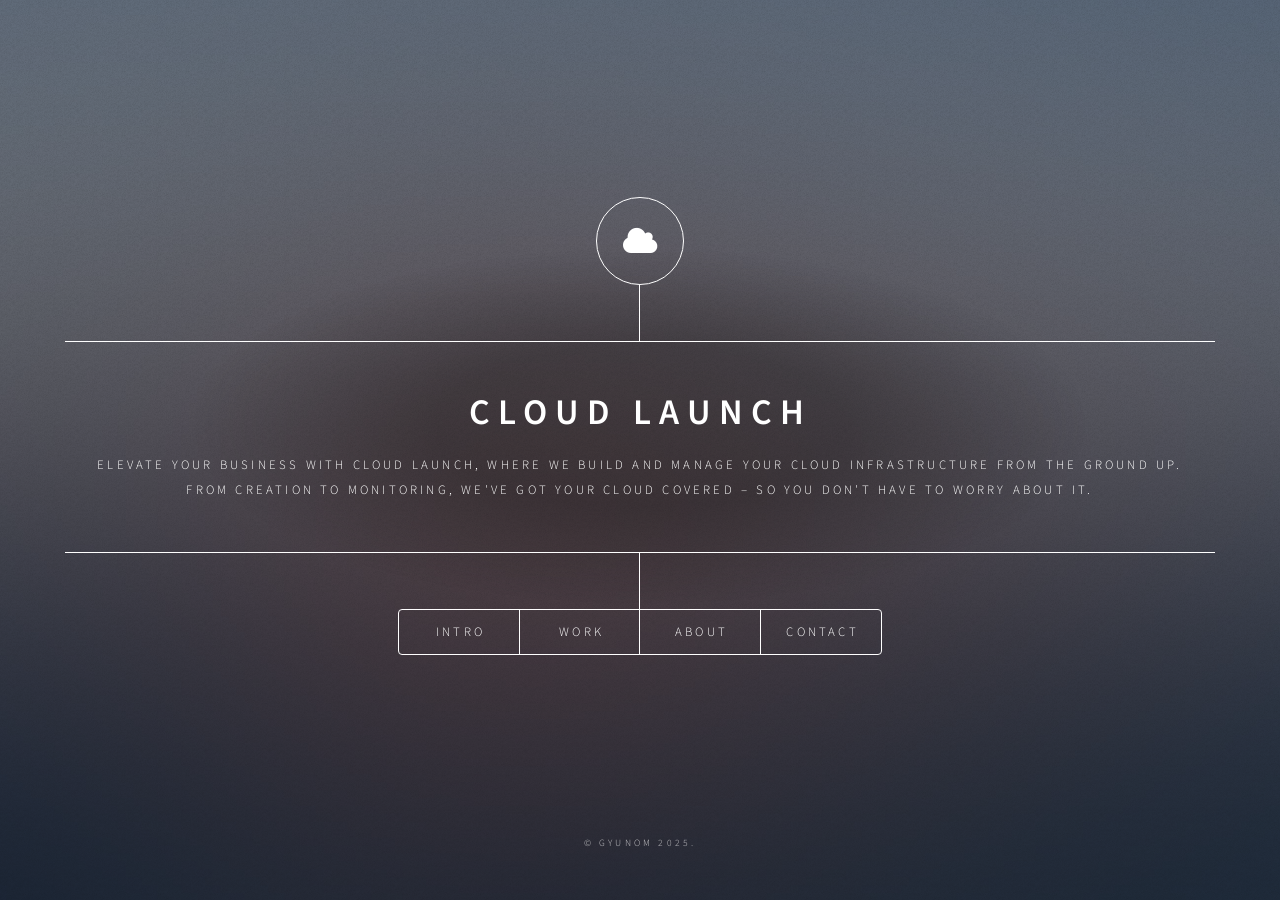
<file: index.html>
<!DOCTYPE HTML>
<!--
	Dimension by HTML5 UP
	html5up.net | @ajlkn
	Free for personal and commercial use under the CCA 3.0 license (html5up.net/license)
-->
<html>
	<head>
		<title>Welcome</title>
		<meta charset="utf-8" />
		<meta name="viewport" content="width=device-width, initial-scale=1, user-scalable=no" />
		<link rel="stylesheet" href="assets/css/main.css" />
		<!--[if lte IE 9]><link rel="stylesheet" href="assets/css/ie9.css" /><![endif]-->
		<noscript><link rel="stylesheet" href="assets/css/noscript.css" /></noscript>
	</head>
	<body>

		<!-- Wrapper -->
			<div id="wrapper">

				<!-- Header -->
					<header id="header">
						<div class="logo">
							<span class="icon fa-cloud"></span>
						</div>
						<div class="content">
							<div class="inner">
								<h1>Cloud Launch</h1>
								<p><!--[-->Elevate your business with Cloud Launch, where we build and manage your cloud infrastructure from the ground up.<br />
								<!--[-->From creation to monitoring, we've got your cloud covered – so you don't have to worry about it.</p>
							</div>
						</div>
						<nav>
							<ul>
								<li><a href="#intro">Intro</a></li>
								<li><a href="#work">Work</a></li>
								<li><a href="#about">About</a></li>
								<li><a href="#contact">Contact</a></li>
							</ul>
						</nav>
					</header>

				<!-- Main -->
					<div id="main">

						<!-- Intro -->
							<article id="intro">
								<h2 class="major">Intro</h2>
								<span class="image main"><img src="images/Info.png" alt="" /></span>
								<p>In today's digital landscape, cloud infrastructure isn't just an option – it's essential for business growth and success. Cloud Launch bridges the gap between your business needs and cutting-edge cloud technology, delivering seamless solutions that scale with your ambitions.</p>
								<p>Our comprehensive cloud services eliminate the complexity of managing infrastructure, allowing you to focus on what you do best. Whether you're a startup looking to establish your digital presence or an enterprise seeking to optimize operations, we provide the foundation for your success in the cloud.</p>
								<p>From initial consultation to ongoing monitoring, Cloud Launch ensures your cloud infrastructure is robust, secure, and perfectly aligned with your business objectives. Experience the freedom of reliable, professionally managed cloud solutions that grow with your business needs.</p>
							</article>

						<!-- Work -->
							<article id="work">
								<h2 class="major">Work</h2>
								<span class="image main"><img src="images/Work.png" alt="" /></span>
								<p><strong>Infrastructure Creation:</strong> We design and build custom cloud architectures tailored to your specific requirements. Our expert team evaluates your business needs, scalability requirements, and budget constraints to create optimal cloud environments using industry-leading platforms like AWS, Azure, and Google Cloud. From network design to security configurations, we ensure every component is perfectly engineered for performance and reliability.</p>
								<p><strong>Professional Hosting & Monitoring:</strong> Our hosting services provide enterprise-grade reliability with 24/7 monitoring and support. We manage server provisioning, load balancing, security protocols, and proactive system monitoring to ensure your applications run smoothly around the clock. With automated backup systems, real-time performance tracking, and rapid response support, your infrastructure remains secure, optimized, and accessible at all times.</p>
							</article>

						<!-- About -->
							<article id="about">
								<h2 class="major">About</h2>
								<span class="image main"><img src="images/About.png" alt="" /></span>
								<p>Founded on the principle that every business deserves enterprise-level cloud infrastructure, Cloud Launch has emerged as a trusted partner for organizations seeking reliable, scalable cloud solutions. Our journey began with a simple vision: to make sophisticated cloud technology accessible and manageable for businesses of all sizes.</p>
							</article>

						<!-- Contact -->
							<article id="contact">
								<h2 class="major">Contact</h2>
								<form method="post" action="#">
									<div class="field half first">
										<label for="name">Name</label>
										<input type="text" name="name" id="name" />
									</div>
									<div class="field half">
										<label for="email">Email</label>
										<input type="text" name="email" id="email" />
									</div>
									<div class="field">
										<label for="message">Message</label>
										<textarea name="message" id="message" rows="4"></textarea>
									</div>
									<ul class="actions">
										<li><input type="submit" value="Send Message" class="special" /></li>
										<li><input type="reset" value="Reset" /></li>
									</ul>
								</form>
								<ul class="icons">
									<li><a href="#" class="icon fa-twitter"><span class="label">Twitter</span></a></li>
									<li><a href="#" class="icon fa-facebook"><span class="label">Facebook</span></a></li>
									<li><a href="#" class="icon fa-instagram"><span class="label">Instagram</span></a></li>
									<li><a href="#" class="icon fa-github"><span class="label">GitHub</span></a></li>
								</ul>
							</article>

					</div>

				<!-- Footer -->
					<footer id="footer">
						<p class="copyright">&copy; Gyunom 2025.</p>
					</footer>

			</div>

		<!-- BG -->
			<div id="bg"></div>

		<!-- Scripts -->
			<script src="assets/js/jquery.min.js"></script>
			<script src="assets/js/skel.min.js"></script>
			<script src="assets/js/util.js"></script>
			<script src="assets/js/main.js"></script>

	</body>
</html>
</file>
<file: assets/css/ie9.css>
/*
	Dimension by HTML5 UP
	html5up.net | @ajlkn
	Free for personal and commercial use under the CCA 3.0 license (html5up.net/license)
*/

/* BG */

	#bg:before {
		background: rgba(19, 21, 25, 0.5);
	}

/* Header */

	#header .logo {
		margin: 0 auto;
	}

	#header .content {
		display: inline-block;
	}

	#header nav ul {
		display: inline-block;
	}

		#header nav ul li {
			display: inline-block;
		}

/* Main */

	#main article {
		margin: 0 auto;
	}
</file>
<file: assets/css/noscript.css>
/*
	Dimension by HTML5 UP
	html5up.net | @ajlkn
	Free for personal and commercial use under the CCA 3.0 license (html5up.net/license)
*/

/* Main */

	#main article {
		opacity: 1;
		margin: 4rem 0 0 0;
	}
</file>
<file: assets/css/main.css>
@import url(font-awesome.min.css);
@import url("https://fonts.googleapis.com/css?family=Source+Sans+Pro:300italic,600italic,300,600");

/* Reset */

	html, body, div, span, applet, object, iframe, h1, h2, h3, h4, h5, h6, p, blockquote, pre, a, abbr, acronym, address, big, cite, code, del, dfn, em, img, ins, kbd, q, s, samp, small, strike, strong, sub, sup, tt, var, b, u, i, center, dl, dt, dd, ol, ul, li, fieldset, form, label, legend, table, caption, tbody, tfoot, thead, tr, th, td, article, aside, canvas, details, embed, figure, figcaption, footer, header, hgroup, menu, nav, output, ruby, section, summary, time, mark, audio, video {
		margin: 0;
		padding: 0;
		border: 0;
		font-size: 100%;
		font: inherit;
		vertical-align: baseline;
	}

	article, aside, details, figcaption, figure, footer, header, hgroup, menu, nav, section {
		display: block;
	}

	body {
		line-height: 1;
	}

	ol, ul {
		list-style: none;
	}

	blockquote, q {
		quotes: none;
	}

	blockquote:before, blockquote:after, q:before, q:after {
		content: '';
		content: none;
	}

	table {
		border-collapse: collapse;
		border-spacing: 0;
	}

	body {
    -webkit-text-size-adjust: none;
    text-size-adjust: none;
}


/* Box Model */

	*, *:before, *:after {
		-moz-box-sizing: border-box;
		-webkit-box-sizing: border-box;
		box-sizing: border-box;
	}

/* Basic */

	@-ms-viewport {
		width: device-width;
	}

	@media screen and (max-width: 480px) {

		html, body {
			min-width: 320px;
		}

	}

	body {
		background: #1b1f22;
	}

		body.is-loading *, body.is-loading *:before, body.is-loading *:after, body.is-switching *, body.is-switching *:before, body.is-switching *:after {
			-moz-animation: none !important;
			-webkit-animation: none !important;
			-ms-animation: none !important;
			animation: none !important;
			-moz-transition: none !important;
			-webkit-transition: none !important;
			-ms-transition: none !important;
			transition: none !important;
			-moz-transition-delay: none !important;
			-webkit-transition-delay: none !important;
			-ms-transition-delay: none !important;
			transition-delay: none !important;
		}

/* Type */

	html {
		font-size: 16pt;
	}

		@media screen and (max-width: 1680px) {

			html {
				font-size: 12pt;
			}

		}

		@media screen and (max-width: 736px) {

			html {
				font-size: 11pt;
			}

		}

		@media screen and (max-width: 360px) {

			html {
				font-size: 10pt;
			}

		}

	body, input, select, textarea {
		color: #ffffff;
		font-family: "Source Sans Pro", sans-serif;
		font-weight: 300;
		font-size: 1rem;
		line-height: 1.65;
	}

	a {
		-moz-transition: color 0.2s ease-in-out, background-color 0.2s ease-in-out, border-bottom-color 0.2s ease-in-out;
		-webkit-transition: color 0.2s ease-in-out, background-color 0.2s ease-in-out, border-bottom-color 0.2s ease-in-out;
		-ms-transition: color 0.2s ease-in-out, background-color 0.2s ease-in-out, border-bottom-color 0.2s ease-in-out;
		transition: color 0.2s ease-in-out, background-color 0.2s ease-in-out, border-bottom-color 0.2s ease-in-out;
		border-bottom: dotted 1px rgba(255, 255, 255, 0.5);
		text-decoration: none;
		color: inherit;
	}

		a:hover {
			border-bottom-color: transparent;
		}

	strong, b {
		color: #ffffff;
		font-weight: 600;
	}

	em, i {
		font-style: italic;
	}

	p {
		margin: 0 0 2rem 0;
	}

	h1, h2, h3, h4, h5, h6 {
		color: #ffffff;
		font-weight: 600;
		line-height: 1.5;
		margin: 0 0 1rem 0;
		text-transform: uppercase;
		letter-spacing: 0.2rem;
	}

		h1 a, h2 a, h3 a, h4 a, h5 a, h6 a {
			color: inherit;
			text-decoration: none;
		}

		h1.major, h2.major, h3.major, h4.major, h5.major, h6.major {
			border-bottom: solid 1px #ffffff;
			width: -moz-max-content;
			width: -webkit-max-content;
			width: -ms-max-content;
			width: max-content;
			padding-bottom: 0.5rem;
			margin: 0 0 2rem 0;
		}

	h1 {
		font-size: 2.25rem;
		line-height: 1.3;
		letter-spacing: 0.5rem;
	}

	h2 {
		font-size: 1.5rem;
		line-height: 1.4;
		letter-spacing: 0.5rem;
	}

	h3 {
		font-size: 1rem;
	}

	h4 {
		font-size: 0.8rem;
	}

	h5 {
		font-size: 0.7rem;
	}

	h6 {
		font-size: 0.6rem;
	}

	@media screen and (max-width: 736px) {

		h1 {
			font-size: 1.75rem;
			line-height: 1.4;
		}

		h2 {
			font-size: 1.25em;
			line-height: 1.5;
		}

	}

	sub {
		font-size: 0.8rem;
		position: relative;
		top: 0.5rem;
	}

	sup {
		font-size: 0.8rem;
		position: relative;
		top: -0.5rem;
	}

	blockquote {
		border-left: solid 4px #ffffff;
		font-style: italic;
		margin: 0 0 2rem 0;
		padding: 0.5rem 0 0.5rem 2rem;
	}

	code {
		background: rgba(255, 255, 255, 0.075);
		border-radius: 4px;
		font-family: "Courier New", monospace;
		font-size: 0.9rem;
		margin: 0 0.25rem;
		padding: 0.25rem 0.65rem;
	}

	pre {
		-webkit-overflow-scrolling: touch;
		font-family: "Courier New", monospace;
		font-size: 0.9rem;
		margin: 0 0 2rem 0;
	}

		pre code {
			display: block;
			line-height: 1.75;
			padding: 1rem 1.5rem;
			overflow-x: auto;
		}

	hr {
		border: 0;
		border-bottom: solid 1px #ffffff;
		margin: 2.75rem 0;
	}

	.align-left {
		text-align: left;
	}

	.align-center {
		text-align: center;
	}

	.align-right {
		text-align: right;
	}

/* Form */

	form {
		margin: 0 0 2.5rem 0;
	}

		form .field {
			margin: 0 0 1.5rem 0;
		}

			form .field.half {
				width: 50%;
				float: left;
				padding: 0 0 0 0.75rem;
			}

				form .field.half.first {
					padding: 0 0.75rem 0 0;
				}

		form > .actions {
			margin: 1.875rem 0 0 0 !important;
		}

		@media screen and (max-width: 736px) {

			form .field {
				margin: 0 0 1.125rem 0;
			}

				form .field.half {
					padding: 0 0 0 0.5625rem;
				}

					form .field.half.first {
						padding: 0 0.5625rem 0 0;
					}

			form > .actions {
				margin: 1.5rem 0 0 0 !important;
			}

		}

		@media screen and (max-width: 480px) {

			form .field.half {
				width: 100%;
				float: none;
				padding: 0;
			}

				form .field.half.first {
					padding: 0;
				}

		}

	label {
		color: #ffffff;
		display: block;
		font-size: 0.8rem;
		font-weight: 300;
		letter-spacing: 0.2rem;
		line-height: 1.5;
		margin: 0 0 1rem 0;
		text-transform: uppercase;
	}

	input[type="text"],
	input[type="password"],
	input[type="email"],
	input[type="tel"],
	select,
	textarea {
		-moz-appearance: none;
		-webkit-appearance: none;
		-ms-appearance: none;
		appearance: none;
		-moz-transition: border-color 0.2s ease-in-out, box-shadow 0.2s ease-in-out, background-color 0.2s ease-in-out;
		-webkit-transition: border-color 0.2s ease-in-out, box-shadow 0.2s ease-in-out, background-color 0.2s ease-in-out;
		-ms-transition: border-color 0.2s ease-in-out, box-shadow 0.2s ease-in-out, background-color 0.2s ease-in-out;
		transition: border-color 0.2s ease-in-out, box-shadow 0.2s ease-in-out, background-color 0.2s ease-in-out;
		background: transparent;
		border-radius: 4px;
		border: solid 1px #ffffff;
		color: inherit;
		display: block;
		outline: 0;
		padding: 0 1rem;
		text-decoration: none;
		width: 100%;
	}

		input[type="text"]:invalid,
		input[type="password"]:invalid,
		input[type="email"]:invalid,
		input[type="tel"]:invalid,
		select:invalid,
		textarea:invalid {
			box-shadow: none;
		}

		input[type="text"]:focus,
		input[type="password"]:focus,
		input[type="email"]:focus,
		input[type="tel"]:focus,
		select:focus,
		textarea:focus {
			background: rgba(255, 255, 255, 0.075);
			border-color: #ffffff;
			box-shadow: 0 0 0 1px #ffffff;
		}

	select option {
		background: #1b1f22;
		color: #ffffff;
	}

	.select-wrapper {
		text-decoration: none;
		display: block;
		position: relative;
	}

		.select-wrapper:before {
			-moz-osx-font-smoothing: grayscale;
			-webkit-font-smoothing: antialiased;
			font-family: FontAwesome;
			font-style: normal;
			font-weight: normal;
			text-transform: none !important;
		}

		.select-wrapper:before {
			color: #ffffff;
			content: '\f107';
			display: block;
			height: 2.75rem;
			line-height: calc(2.75rem + 0em);
			pointer-events: none;
			position: absolute;
			right: 0;
			text-align: center;
			top: 0;
			width: 2.75rem;
		}

		.select-wrapper select::-ms-expand {
			display: none;
		}

	input[type="text"],
	input[type="password"],
	input[type="email"],
	select {
		height: 2.75rem;
	}

	textarea {
		padding: 0.75rem 1rem;
	}

	input[type="checkbox"],
	input[type="radio"] {
		-moz-appearance: none;
		-webkit-appearance: none;
		-ms-appearance: none;
		appearance: none;
		display: block;
		float: left;
		margin-right: -2rem;
		opacity: 0;
		width: 1rem;
		z-index: -1;
	}

		input[type="checkbox"] + label,
		input[type="radio"] + label {
			text-decoration: none;
			-moz-user-select: none;
			-webkit-user-select: none;
			-ms-user-select: none;
			user-select: none;
			color: #ffffff;
			cursor: pointer;
			display: inline-block;
			font-size: 0.8rem;
			font-weight: 300;
			margin: 0 0 0.5rem 0;
			padding-left: 2.65rem;
			padding-right: 0.75rem;
			position: relative;
		}

			input[type="checkbox"] + label:before,
			input[type="radio"] + label:before {
				-moz-osx-font-smoothing: grayscale;
				-webkit-font-smoothing: antialiased;
				font-family: FontAwesome;
				font-style: normal;
				font-weight: normal;
				text-transform: none !important;
			}

			input[type="checkbox"] + label:before,
			input[type="radio"] + label:before {
				-moz-transition: border-color 0.2s ease-in-out, box-shadow 0.2s ease-in-out, background-color 0.2s ease-in-out;
				-webkit-transition: border-color 0.2s ease-in-out, box-shadow 0.2s ease-in-out, background-color 0.2s ease-in-out;
				-ms-transition: border-color 0.2s ease-in-out, box-shadow 0.2s ease-in-out, background-color 0.2s ease-in-out;
				transition: border-color 0.2s ease-in-out, box-shadow 0.2s ease-in-out, background-color 0.2s ease-in-out;
				border-radius: 4px;
				border: solid 1px #ffffff;
				content: '';
				display: inline-block;
				height: 1.65rem;
				left: 0;
				line-height: calc(1.58125rem + 0em);
				position: absolute;
				text-align: center;
				top: -0.125rem;
				width: 1.65rem;
			}

		input[type="checkbox"]:checked + label:before,
		input[type="radio"]:checked + label:before {
			background: #ffffff !important;
			border-color: #ffffff !important;
			color: #1b1f22;
			content: '\f00c';
		}

		input[type="checkbox"]:focus + label:before,
		input[type="radio"]:focus + label:before {
			background: rgba(255, 255, 255, 0.075);
			border-color: #ffffff;
			box-shadow: 0 0 0 1px #ffffff;
		}

	input[type="checkbox"] + label:before {
		border-radius: 4px;
	}

	input[type="radio"] + label:before {
		border-radius: 100%;
	}

	::-webkit-input-placeholder {
		color: rgba(255, 255, 255, 0.5) !important;
		opacity: 1.0;
	}

	:-moz-placeholder {
		color: rgba(255, 255, 255, 0.5) !important;
		opacity: 1.0;
	}

	::-moz-placeholder {
		color: rgba(255, 255, 255, 0.5) !important;
		opacity: 1.0;
	}

	:-ms-input-placeholder {
		color: rgba(255, 255, 255, 0.5) !important;
		opacity: 1.0;
	}

	.formerize-placeholder {
		color: rgba(255, 255, 255, 0.5) !important;
		opacity: 1.0;
	}

/* Box */

	.box {
		border-radius: 4px;
		border: solid 1px #ffffff;
		margin-bottom: 2rem;
		padding: 1.5em;
	}

		.box > :last-child,
		.box > :last-child > :last-child,
		.box > :last-child > :last-child > :last-child {
			margin-bottom: 0;
		}

		.box.alt {
			border: 0;
			border-radius: 0;
			padding: 0;
		}

/* Icon */

	.icon {
		text-decoration: none;
		border-bottom: none;
		position: relative;
	}

		.icon:before {
			-moz-osx-font-smoothing: grayscale;
			-webkit-font-smoothing: antialiased;
			font-family: FontAwesome;
			font-style: normal;
			font-weight: normal;
			text-transform: none !important;
		}

		.icon > .label {
			display: none;
		}

/* Image */

	.image {
		border-radius: 4px;
		border: 0;
		display: inline-block;
		position: relative;
	}

		.image:before {
			-moz-pointer-events: none;
			-webkit-pointer-events: none;
			-ms-pointer-events: none;
			pointer-events: none;
			background-image: url("../../images/overlay.png");
			background-color: rgba(19, 21, 25, 0.5);
			border-radius: 4px;
			content: '';
			display: block;
			height: 100%;
			left: 0;
			opacity: 0.5;
			position: absolute;
			top: 0;
			width: 100%;
		}

		.image img {
			border-radius: 4px;
			display: block;
		}

		.image.left, .image.right {
			max-width: 40%;
		}

			.image.left img, .image.right img {
				width: 100%;
			}

		.image.left {
			float: left;
			padding: 0 1.5em 1em 0;
			top: 0.25em;
		}

		.image.right {
			float: right;
			padding: 0 0 1em 1.5em;
			top: 0.25em;
		}

		.image.fit {
			display: block;
			margin: 0 0 2rem 0;
			width: 100%;
		}

			.image.fit img {
				width: 100%;
			}

		.image.main {
			display: block;
			margin: 2.5rem 0;
			width: 100%;
		}

			.image.main img {
				width: 100%;
			}

		@media screen and (max-width: 736px) {

			.image.main {
				margin: 2rem 0;
			}

		}

		@media screen and (max-width: 480px) {

			.image.main {
				margin: 1.5rem 0;
			}

		}

/* List */

	ol {
		list-style: decimal;
		margin: 0 0 2rem 0;
		padding-left: 1.25em;
	}

		ol li {
			padding-left: 0.25em;
		}

	ul {
		list-style: disc;
		margin: 0 0 2rem 0;
		padding-left: 1em;
	}

		ul li {
			padding-left: 0.5em;
		}

		ul.alt {
			list-style: none;
			padding-left: 0;
		}

			ul.alt li {
				border-top: solid 1px #ffffff;
				padding: 0.5em 0;
			}

				ul.alt li:first-child {
					border-top: 0;
					padding-top: 0;
				}

		ul.icons {
			cursor: default;
			list-style: none;
			padding-left: 0;
		}

			ul.icons li {
				display: inline-block;
				padding: 0 0.75em 0 0;
			}

				ul.icons li:last-child {
					padding-right: 0;
				}

				ul.icons li a {
					border-radius: 100%;
					box-shadow: inset 0 0 0 1px #ffffff;
					display: inline-block;
					height: 2.25rem;
					line-height: 2.25rem;
					text-align: center;
					width: 2.25rem;
				}

					ul.icons li a:hover {
						background-color: rgba(255, 255, 255, 0.075);
					}

					ul.icons li a:active {
						background-color: rgba(255, 255, 255, 0.175);
					}

		ul.actions {
			cursor: default;
			list-style: none;
			padding-left: 0;
		}

			ul.actions li {
				display: inline-block;
				padding: 0 1rem 0 0;
				vertical-align: middle;
			}

				ul.actions li:last-child {
					padding-right: 0;
				}

			ul.actions.small li {
				padding: 0 0.5rem 0 0;
			}

			ul.actions.vertical li {
				display: block;
				padding: 1rem 0 0 0;
			}

				ul.actions.vertical li:first-child {
					padding-top: 0;
				}

				ul.actions.vertical li > * {
					margin-bottom: 0;
				}

			ul.actions.vertical.small li {
				padding: 0.5rem 0 0 0;
			}

				ul.actions.vertical.small li:first-child {
					padding-top: 0;
				}

			ul.actions.fit {
				display: table;
				margin-left: -1rem;
				padding: 0;
				table-layout: fixed;
				width: calc(100% + 1rem);
			}

				ul.actions.fit li {
					display: table-cell;
					padding: 0 0 0 1rem;
				}

					ul.actions.fit li > * {
						margin-bottom: 0;
					}

				ul.actions.fit.small {
					margin-left: -0.5rem;
					width: calc(100% + 0.5rem);
				}

					ul.actions.fit.small li {
						padding: 0 0 0 0.5rem;
					}

			@media screen and (max-width: 480px) {

				ul.actions {
					margin: 0 0 2rem 0;
				}

					ul.actions li {
						padding: 1rem 0 0 0;
						display: block;
						text-align: center;
						width: 100%;
					}

						ul.actions li:first-child {
							padding-top: 0;
						}

						ul.actions li > * {
							width: 100%;
							margin: 0 !important;
						}

							ul.actions li > *.icon:before {
								margin-left: -2em;
							}

					ul.actions.small li {
						padding: 0.5rem 0 0 0;
					}

						ul.actions.small li:first-child {
							padding-top: 0;
						}

			}

	dl {
		margin: 0 0 2rem 0;
	}

		dl dt {
			display: block;
			font-weight: 600;
			margin: 0 0 1rem 0;
		}

		dl dd {
			margin-left: 2rem;
		}

/* Table */

	.table-wrapper {
		-webkit-overflow-scrolling: touch;
		overflow-x: auto;
	}

	table {
		margin: 0 0 2rem 0;
		width: 100%;
	}

		table tbody tr {
			border: solid 1px #ffffff;
			border-left: 0;
			border-right: 0;
		}

			table tbody tr:nth-child(2n + 1) {
				background-color: rgba(255, 255, 255, 0.075);
			}

		table td {
			padding: 0.75em 0.75em;
		}

		table th {
			color: #ffffff;
			font-size: 0.9em;
			font-weight: 600;
			padding: 0 0.75em 0.75em 0.75em;
			text-align: left;
		}

		table thead {
			border-bottom: solid 2px #ffffff;
		}

		table tfoot {
			border-top: solid 2px #ffffff;
		}

		table.alt {
			border-collapse: separate;
		}

			table.alt tbody tr td {
				border: solid 1px #ffffff;
				border-left-width: 0;
				border-top-width: 0;
			}

				table.alt tbody tr td:first-child {
					border-left-width: 1px;
				}

			table.alt tbody tr:first-child td {
				border-top-width: 1px;
			}

			table.alt thead {
				border-bottom: 0;
			}

			table.alt tfoot {
				border-top: 0;
			}

/* Button */

	input[type="submit"],
	input[type="reset"],
	input[type="button"],
	button,
	.button {
		-moz-appearance: none;
		-webkit-appearance: none;
		-ms-appearance: none;
		appearance: none;
		-moz-transition: background-color 0.2s ease-in-out, color 0.2s ease-in-out;
		-webkit-transition: background-color 0.2s ease-in-out, color 0.2s ease-in-out;
		-ms-transition: background-color 0.2s ease-in-out, color 0.2s ease-in-out;
		transition: background-color 0.2s ease-in-out, color 0.2s ease-in-out;
		background-color: transparent;
		border-radius: 4px;
		border: 0;
		box-shadow: inset 0 0 0 1px #ffffff;
		color: #ffffff !important;
		cursor: pointer;
		display: inline-block;
		font-size: 0.8rem;
		font-weight: 300;
		height: 2.75rem;
		letter-spacing: 0.2rem;
		line-height: 2.75rem;
		outline: 0;
		padding: 0 1.25rem 0 1.35rem;
		text-align: center;
		text-decoration: none;
		text-transform: uppercase;
		white-space: nowrap;
	}

		input[type="submit"]:hover,
		input[type="reset"]:hover,
		input[type="button"]:hover,
		button:hover,
		.button:hover {
			background-color: rgba(255, 255, 255, 0.075);
		}

		input[type="submit"]:active,
		input[type="reset"]:active,
		input[type="button"]:active,
		button:active,
		.button:active {
			background-color: rgba(255, 255, 255, 0.175);
		}

		input[type="submit"].icon:before,
		input[type="reset"].icon:before,
		input[type="button"].icon:before,
		button.icon:before,
		.button.icon:before {
			margin-right: 0.5em;
		}

		input[type="submit"].fit,
		input[type="reset"].fit,
		input[type="button"].fit,
		button.fit,
		.button.fit {
			display: block;
			margin: 0 0 1rem 0;
			width: 100%;
		}

		input[type="submit"].special,
		input[type="reset"].special,
		input[type="button"].special,
		button.special,
		.button.special {
			background-color: #ffffff;
			color: #1b1f22 !important;
			font-weight: 600;
		}

		input[type="submit"].disabled, input[type="submit"]:disabled,
		input[type="reset"].disabled,
		input[type="reset"]:disabled,
		input[type="button"].disabled,
		input[type="button"]:disabled,
		button.disabled,
		button:disabled,
		.button.disabled,
		.button:disabled {
			-moz-pointer-events: none;
			-webkit-pointer-events: none;
			-ms-pointer-events: none;
			pointer-events: none;
			cursor: default;
			opacity: 0.25;
		}

	input[type="submit"],
	input[type="reset"],
	input[type="button"],
	button {
		line-height: calc(2.75rem - 2px);
	}

/* BG */

	#bg {
		-moz-transform: scale(1.0);
		-webkit-transform: scale(1.0);
		-ms-transform: scale(1.0);
		transform: scale(1.0);
		-webkit-backface-visibility: hidden;
		position: fixed;
		top: 0;
		left: 0;
		width: 100%;
		height: 100vh;
		z-index: 1;
	}

		#bg:before, #bg:after {
			content: '';
			display: block;
			position: absolute;
			top: 0;
			left: 0;
			width: 100%;
			height: 100%;
		}

		#bg:before {
			-moz-transition: background-color 2.5s ease-in-out;
			-webkit-transition: background-color 2.5s ease-in-out;
			-ms-transition: background-color 2.5s ease-in-out;
			transition: background-color 2.5s ease-in-out;
			-moz-transition-delay: 0.75s;
			-webkit-transition-delay: 0.75s;
			-ms-transition-delay: 0.75s;
			transition-delay: 0.75s;
			background-image: linear-gradient(to top, rgba(19, 21, 25, 0.5), rgba(19, 21, 25, 0.5)), url("../../images/overlay.png");
			background-size: auto, 256px 256px;
			background-position: center, center;
			background-repeat: no-repeat, repeat;
			z-index: 2;
		}

		#bg:after {
			-moz-transform: scale(1.125);
			-webkit-transform: scale(1.125);
			-ms-transform: scale(1.125);
			transform: scale(1.125);
			-moz-transition: -moz-transform 0.325s ease-in-out, -moz-filter 0.325s ease-in-out;
			-webkit-transition: -webkit-transform 0.325s ease-in-out, -webkit-filter 0.325s ease-in-out;
			-ms-transition: -ms-transform 0.325s ease-in-out, -ms-filter 0.325s ease-in-out;
			transition: transform 0.325s ease-in-out, filter 0.325s ease-in-out;
			background-image: url("../../images/bg.jpg");
			background-position: center;
			background-size: cover;
			background-repeat: no-repeat;
			z-index: 1;
		}

		body.is-article-visible #bg:after {
			-moz-transform: scale(1.0825);
			-webkit-transform: scale(1.0825);
			-ms-transform: scale(1.0825);
			transform: scale(1.0825);
			-moz-filter: blur(0.2rem);
			-webkit-filter: blur(0.2rem);
			-ms-filter: blur(0.2rem);
			filter: blur(0.2rem);
		}

		body.is-loading #bg:before {
			background-color: #000000;
		}

/* Wrapper */

	#wrapper {
		display: -moz-flex;
		display: -webkit-flex;
		display: -ms-flex;
		display: flex;
		-moz-flex-direction: column;
		-webkit-flex-direction: column;
		-ms-flex-direction: column;
		flex-direction: column;
		-moz-align-items: center;
		-webkit-align-items: center;
		-ms-align-items: center;
		align-items: center;
		-moz-justify-content: space-between;
		-webkit-justify-content: space-between;
		-ms-justify-content: space-between;
		justify-content: space-between;
		position: relative;
		min-height: 100vh;
		width: 100%;
		padding: 4rem 2rem;
		z-index: 3;
	}

		#wrapper:before {
			content: '';
			display: block;
		}

		@media screen and (max-width: 1680px) {

			#wrapper {
				padding: 3rem 2rem;
			}

		}

		@media screen and (max-width: 736px) {

			#wrapper {
				padding: 2rem 1rem;
			}

		}

		@media screen and (max-width: 480px) {

			#wrapper {
				padding: 1rem;
			}

		}

/* Header */

	#header {
		display: -moz-flex;
		display: -webkit-flex;
		display: -ms-flex;
		display: flex;
		-moz-flex-direction: column;
		-webkit-flex-direction: column;
		-ms-flex-direction: column;
		flex-direction: column;
		-moz-align-items: center;
		-webkit-align-items: center;
		-ms-align-items: center;
		align-items: center;
		-moz-transition: -moz-transform 0.325s ease-in-out, -moz-filter 0.325s ease-in-out, opacity 0.325s ease-in-out;
		-webkit-transition: -webkit-transform 0.325s ease-in-out, -webkit-filter 0.325s ease-in-out, opacity 0.325s ease-in-out;
		-ms-transition: -ms-transform 0.325s ease-in-out, -ms-filter 0.325s ease-in-out, opacity 0.325s ease-in-out;
		transition: transform 0.325s ease-in-out, filter 0.325s ease-in-out, opacity 0.325s ease-in-out;
		background-image: -moz-radial-gradient(rgba(0, 0, 0, 0.25) 25%, transparent 55%);
		background-image: -webkit-radial-gradient(rgba(0, 0, 0, 0.25) 25%, transparent 55%);
		background-image: -ms-radial-gradient(rgba(0, 0, 0, 0.25) 25%, transparent 55%);
		background-image: radial-gradient(rgba(0, 0, 0, 0.25) 25%, transparent 55%);
		max-width: 100%;
		text-align: center;
	}

		#header > * {
			-moz-transition: opacity 0.325s ease-in-out;
			-webkit-transition: opacity 0.325s ease-in-out;
			-ms-transition: opacity 0.325s ease-in-out;
			transition: opacity 0.325s ease-in-out;
			position: relative;
			margin-top: 3.5rem;
		}

			#header > *:before {
				content: '';
				display: block;
				position: absolute;
				top: calc(-3.5rem - 1px);
				left: calc(50% - 1px);
				width: 1px;
				height: calc(3.5rem + 1px);
				background: #ffffff;
			}

		#header > :first-child {
			margin-top: 0;
		}

			#header > :first-child:before {
				display: none;
			}

		#header .logo {
			width: 5.5rem;
			height: 5.5rem;
			line-height: 5.5rem;
			border: solid 1px #ffffff;
			border-radius: 100%;
		}

			#header .logo .icon:before {
				font-size: 2rem;
			}

		#header .content {
			border-style: solid;
			border-color: #ffffff;
			border-top-width: 1px;
			border-bottom-width: 1px;
			max-width: 100%;
		}

			#header .content .inner {
				-moz-transition: max-height 0.75s ease, padding 0.75s ease, opacity 0.325s ease-in-out;
				-webkit-transition: max-height 0.75s ease, padding 0.75s ease, opacity 0.325s ease-in-out;
				-ms-transition: max-height 0.75s ease, padding 0.75s ease, opacity 0.325s ease-in-out;
				transition: max-height 0.75s ease, padding 0.75s ease, opacity 0.325s ease-in-out;
				-moz-transition-delay: 0.25s;
				-webkit-transition-delay: 0.25s;
				-ms-transition-delay: 0.25s;
				transition-delay: 0.25s;
				padding: 3rem 2rem;
				max-height: 40rem;
				overflow: hidden;
			}

				#header .content .inner > :last-child {
					margin-bottom: 0;
				}

			#header .content p {
				text-transform: uppercase;
				letter-spacing: 0.2rem;
				font-size: 0.8rem;
				line-height: 2;
			}

		#header nav ul {
			display: -moz-flex;
			display: -webkit-flex;
			display: -ms-flex;
			display: flex;
			margin-bottom: 0;
			list-style: none;
			padding-left: 0;
			border: solid 1px #ffffff;
			border-radius: 4px;
		}

			#header nav ul li {
				padding-left: 0;
				border-left: solid 1px #ffffff;
			}

				#header nav ul li:first-child {
					border-left: 0;
				}

				#header nav ul li a {
					display: block;
					min-width: 7.5rem;
					height: 2.75rem;
					line-height: 2.75rem;
					padding: 0 1.25rem 0 1.45rem;
					text-transform: uppercase;
					letter-spacing: 0.2rem;
					font-size: 0.8rem;
					border-bottom: 0;
				}

					#header nav ul li a:hover {
						background-color: rgba(255, 255, 255, 0.075);
					}

					#header nav ul li a:active {
						background-color: rgba(255, 255, 255, 0.175);
					}

		#header nav.use-middle:after {
			content: '';
			display: block;
			position: absolute;
			top: 0;
			left: calc(50% - 1px);
			width: 1px;
			height: 100%;
			background: #ffffff;
		}

		#header nav.use-middle ul li.is-middle {
			border-left: 0;
		}

		body.is-article-visible #header {
			-moz-transform: scale(0.95);
			-webkit-transform: scale(0.95);
			-ms-transform: scale(0.95);
			transform: scale(0.95);
			-moz-filter: blur(0.1rem);
			-webkit-filter: blur(0.1rem);
			-ms-filter: blur(0.1rem);
			filter: blur(0.1rem);
			opacity: 0;
		}

		body.is-loading #header {
			-moz-filter: blur(0.125rem);
			-webkit-filter: blur(0.125rem);
			-ms-filter: blur(0.125rem);
			filter: blur(0.125rem);
		}

			body.is-loading #header > * {
				opacity: 0;
			}

			body.is-loading #header .content .inner {
				max-height: 0;
				padding-top: 0;
				padding-bottom: 0;
				opacity: 0;
			}

		@media screen and (max-width: 980px) {

			#header .content p br {
				display: none;
			}

		}

		@media screen and (max-width: 736px) {

			#header > * {
				margin-top: 2rem;
			}

				#header > *:before {
					top: calc(-2rem - 1px);
					height: calc(2rem + 1px);
				}

			#header .logo {
				width: 4.75rem;
				height: 4.75rem;
				line-height: 4.75rem;
			}

				#header .logo .icon:before {
					font-size: 1.75rem;
				}

			#header .content .inner {
				padding: 2.5rem 1rem;
			}

			#header .content p {
				line-height: 1.875;
			}

		}

		@media screen and (max-width: 480px) {

			#header {
				padding: 1.5rem 0;
			}

				#header .content .inner {
					padding: 2.5rem 0;
				}

				#header nav ul {
					-moz-flex-direction: column;
					-webkit-flex-direction: column;
					-ms-flex-direction: column;
					flex-direction: column;
					min-width: 10rem;
					max-width: 100%;
				}

					#header nav ul li {
						border-left: 0;
						border-top: solid 1px #ffffff;
					}

						#header nav ul li:first-child {
							border-top: 0;
						}

						#header nav ul li a {
							height: 3rem;
							line-height: 3rem;
							min-width: 0;
							width: 100%;
						}

				#header nav.use-middle:after {
					display: none;
				}

		}

/* Main */

	#main {
		-moz-flex-grow: 1;
		-webkit-flex-grow: 1;
		-ms-flex-grow: 1;
		flex-grow: 1;
		-moz-flex-shrink: 1;
		-webkit-flex-shrink: 1;
		-ms-flex-shrink: 1;
		flex-shrink: 1;
		display: -moz-flex;
		display: -webkit-flex;
		display: -ms-flex;
		display: flex;
		-moz-align-items: center;
		-webkit-align-items: center;
		-ms-align-items: center;
		align-items: center;
		-moz-justify-content: center;
		-webkit-justify-content: center;
		-ms-justify-content: center;
		justify-content: center;
		-moz-flex-direction: column;
		-webkit-flex-direction: column;
		-ms-flex-direction: column;
		flex-direction: column;
		position: relative;
		max-width: 100%;
		z-index: 3;
	}

		#main article {
			-moz-transform: translateY(0.25rem);
			-webkit-transform: translateY(0.25rem);
			-ms-transform: translateY(0.25rem);
			transform: translateY(0.25rem);
			-moz-transition: opacity 0.325s ease-in-out, -moz-transform 0.325s ease-in-out;
			-webkit-transition: opacity 0.325s ease-in-out, -webkit-transform 0.325s ease-in-out;
			-ms-transition: opacity 0.325s ease-in-out, -ms-transform 0.325s ease-in-out;
			transition: opacity 0.325s ease-in-out, transform 0.325s ease-in-out;
			padding: 4.5rem 2.5rem 1.5rem 2.5rem ;
			position: relative;
			width: 40rem;
			max-width: 100%;
			background-color: rgba(27, 31, 34, 0.85);
			border-radius: 4px;
			opacity: 0;
		}

			#main article.active {
				-moz-transform: translateY(0);
				-webkit-transform: translateY(0);
				-ms-transform: translateY(0);
				transform: translateY(0);
				opacity: 1;
			}

			#main article .close {
				display: block;
				position: absolute;
				top: 0;
				right: 0;
				width: 4rem;
				height: 4rem;
				cursor: pointer;
				text-indent: 4rem;
				overflow: hidden;
				white-space: nowrap;
			}

				#main article .close:before {
					-moz-transition: background-color 0.2s ease-in-out;
					-webkit-transition: background-color 0.2s ease-in-out;
					-ms-transition: background-color 0.2s ease-in-out;
					transition: background-color 0.2s ease-in-out;
					content: '';
					display: block;
					position: absolute;
					top: 0.75rem;
					left: 0.75rem;
					width: 2.5rem;
					height: 2.5rem;
					border-radius: 100%;
					background-position: center;
					background-image: url("data:image/svg+xml;charset=utf8,%3Csvg xmlns='http://www.w3.org/2000/svg' xmlns:xlink='http://www.w3.org/1999/xlink' width='20px' height='20px' viewBox='0 0 20 20' zoomAndPan='disable'%3E%3Cstyle%3Eline %7B stroke: %23ffffff%3B stroke-width: 1%3B %7D%3C/style%3E%3Cline x1='2' y1='2' x2='18' y2='18' /%3E%3Cline x1='18' y1='2' x2='2' y2='18' /%3E%3C/svg%3E");
					background-size: 20px 20px;
					background-repeat: no-repeat;
				}

				#main article .close:hover:before {
					background-color: rgba(255, 255, 255, 0.075);
				}

				#main article .close:active:before {
					background-color: rgba(255, 255, 255, 0.175);
				}

		@media screen and (max-width: 736px) {

			#main article {
				padding: 3.5rem 2rem 0.5rem 2rem ;
			}

				#main article .close:before {
					top: 0.875rem;
					left: 0.875rem;
					width: 2.25rem;
					height: 2.25rem;
					background-size: 14px 14px;
				}

		}

		@media screen and (max-width: 480px) {

			#main article {
				padding: 3rem 1.5rem 0.5rem 1.5rem ;
			}

		}

/* Footer */

	#footer {
		-moz-transition: -moz-transform 0.325s ease-in-out, -moz-filter 0.325s ease-in-out, opacity 0.325s ease-in-out;
		-webkit-transition: -webkit-transform 0.325s ease-in-out, -webkit-filter 0.325s ease-in-out, opacity 0.325s ease-in-out;
		-ms-transition: -ms-transform 0.325s ease-in-out, -ms-filter 0.325s ease-in-out, opacity 0.325s ease-in-out;
		transition: transform 0.325s ease-in-out, filter 0.325s ease-in-out, opacity 0.325s ease-in-out;
		width: 100%;
		max-width: 100%;
		margin-top: 2rem;
		text-align: center;
	}

		#footer .copyright {
			letter-spacing: 0.2rem;
			font-size: 0.6rem;
			opacity: 0.75;
			margin-bottom: 0;
			text-transform: uppercase;
		}

		body.is-article-visible #footer {
			-moz-transform: scale(0.95);
			-webkit-transform: scale(0.95);
			-ms-transform: scale(0.95);
			transform: scale(0.95);
			-moz-filter: blur(0.1rem);
			-webkit-filter: blur(0.1rem);
			-ms-filter: blur(0.1rem);
			filter: blur(0.1rem);
			opacity: 0;
		}

		body.is-loading #footer {
			opacity: 0;
		}
</file>
